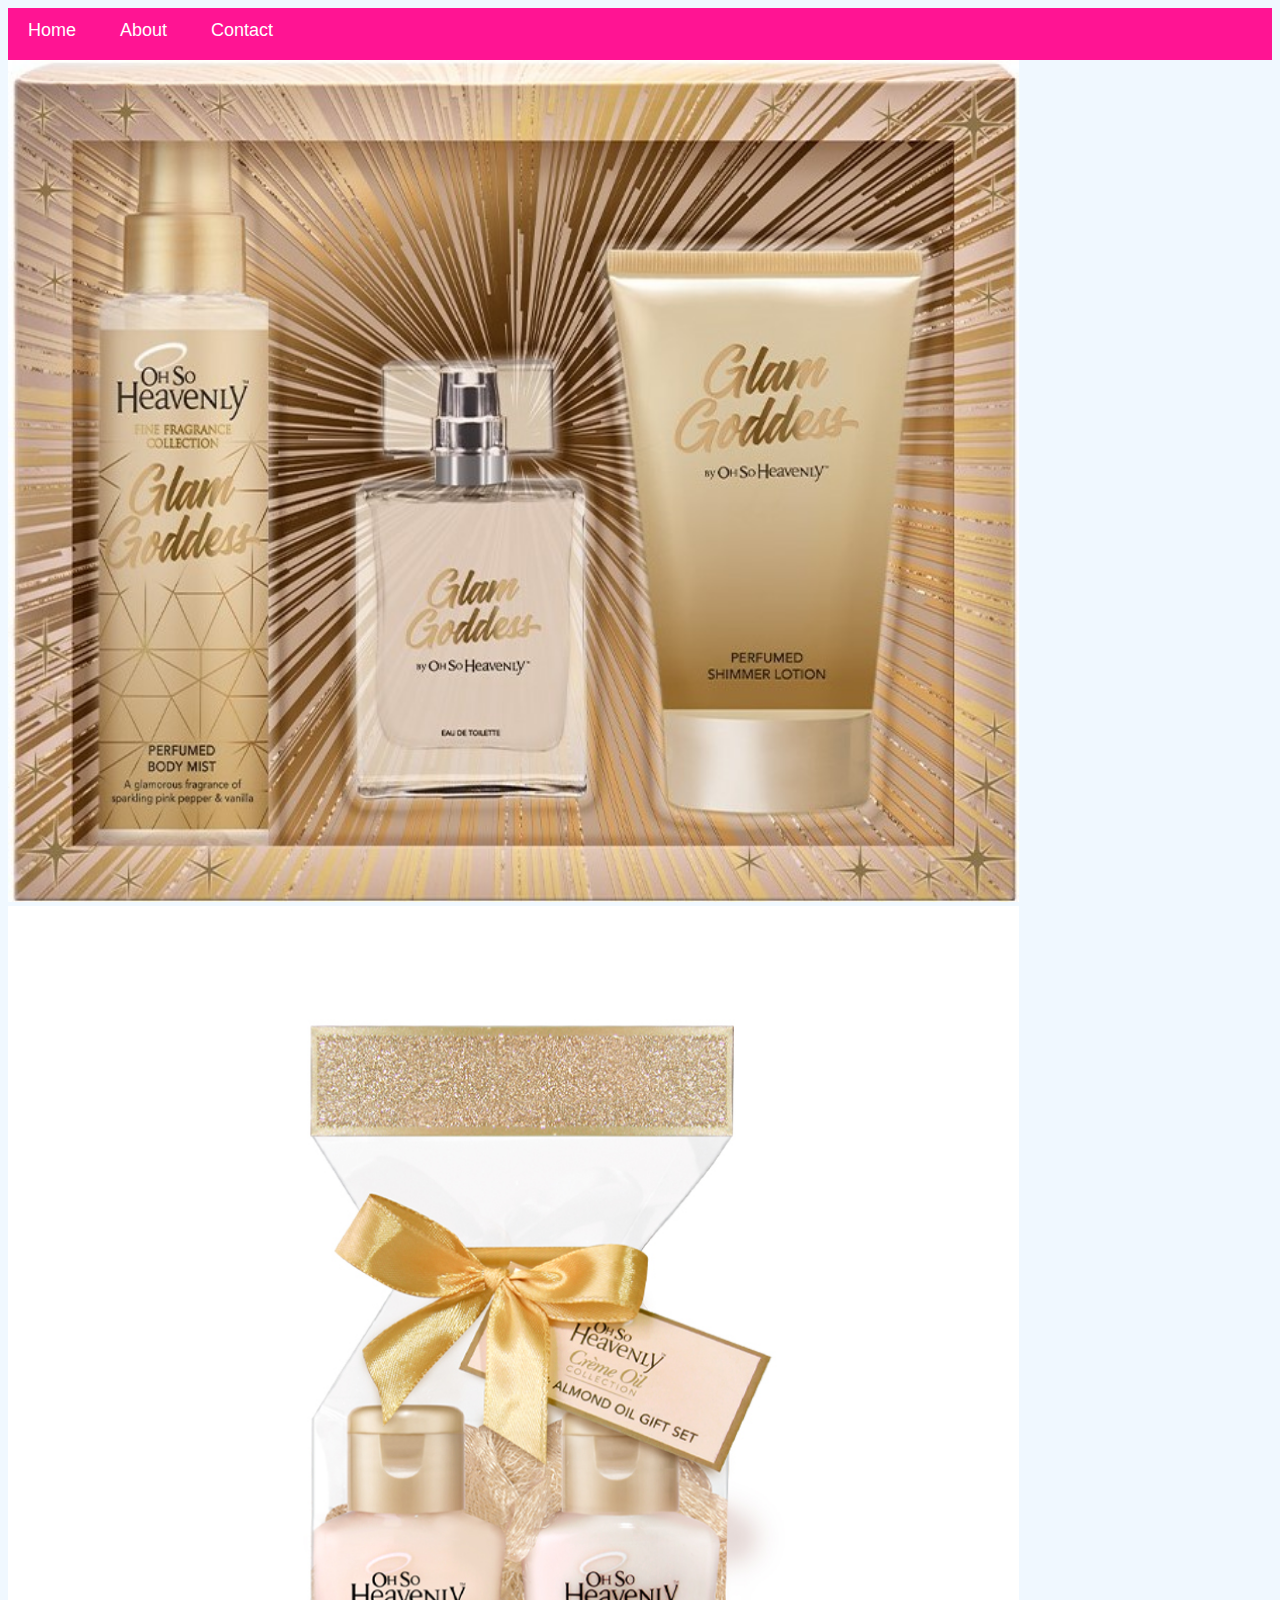
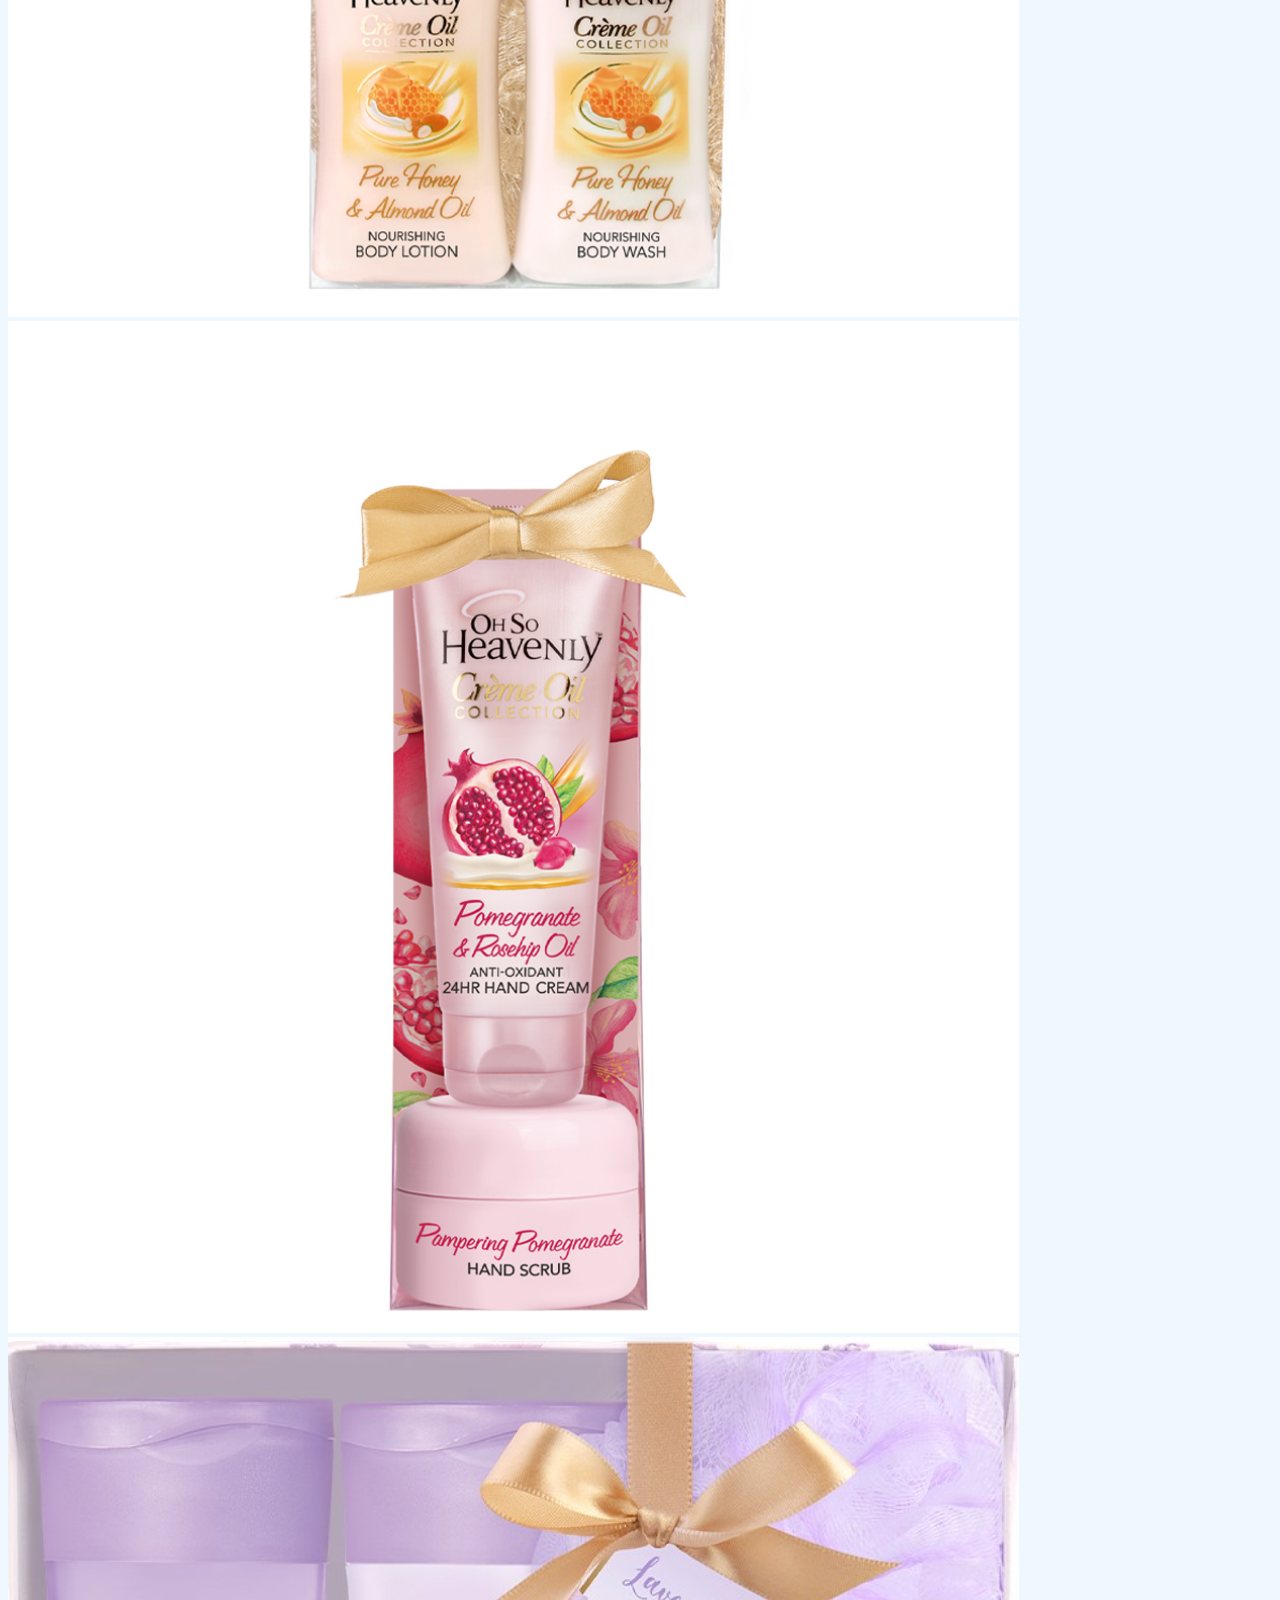
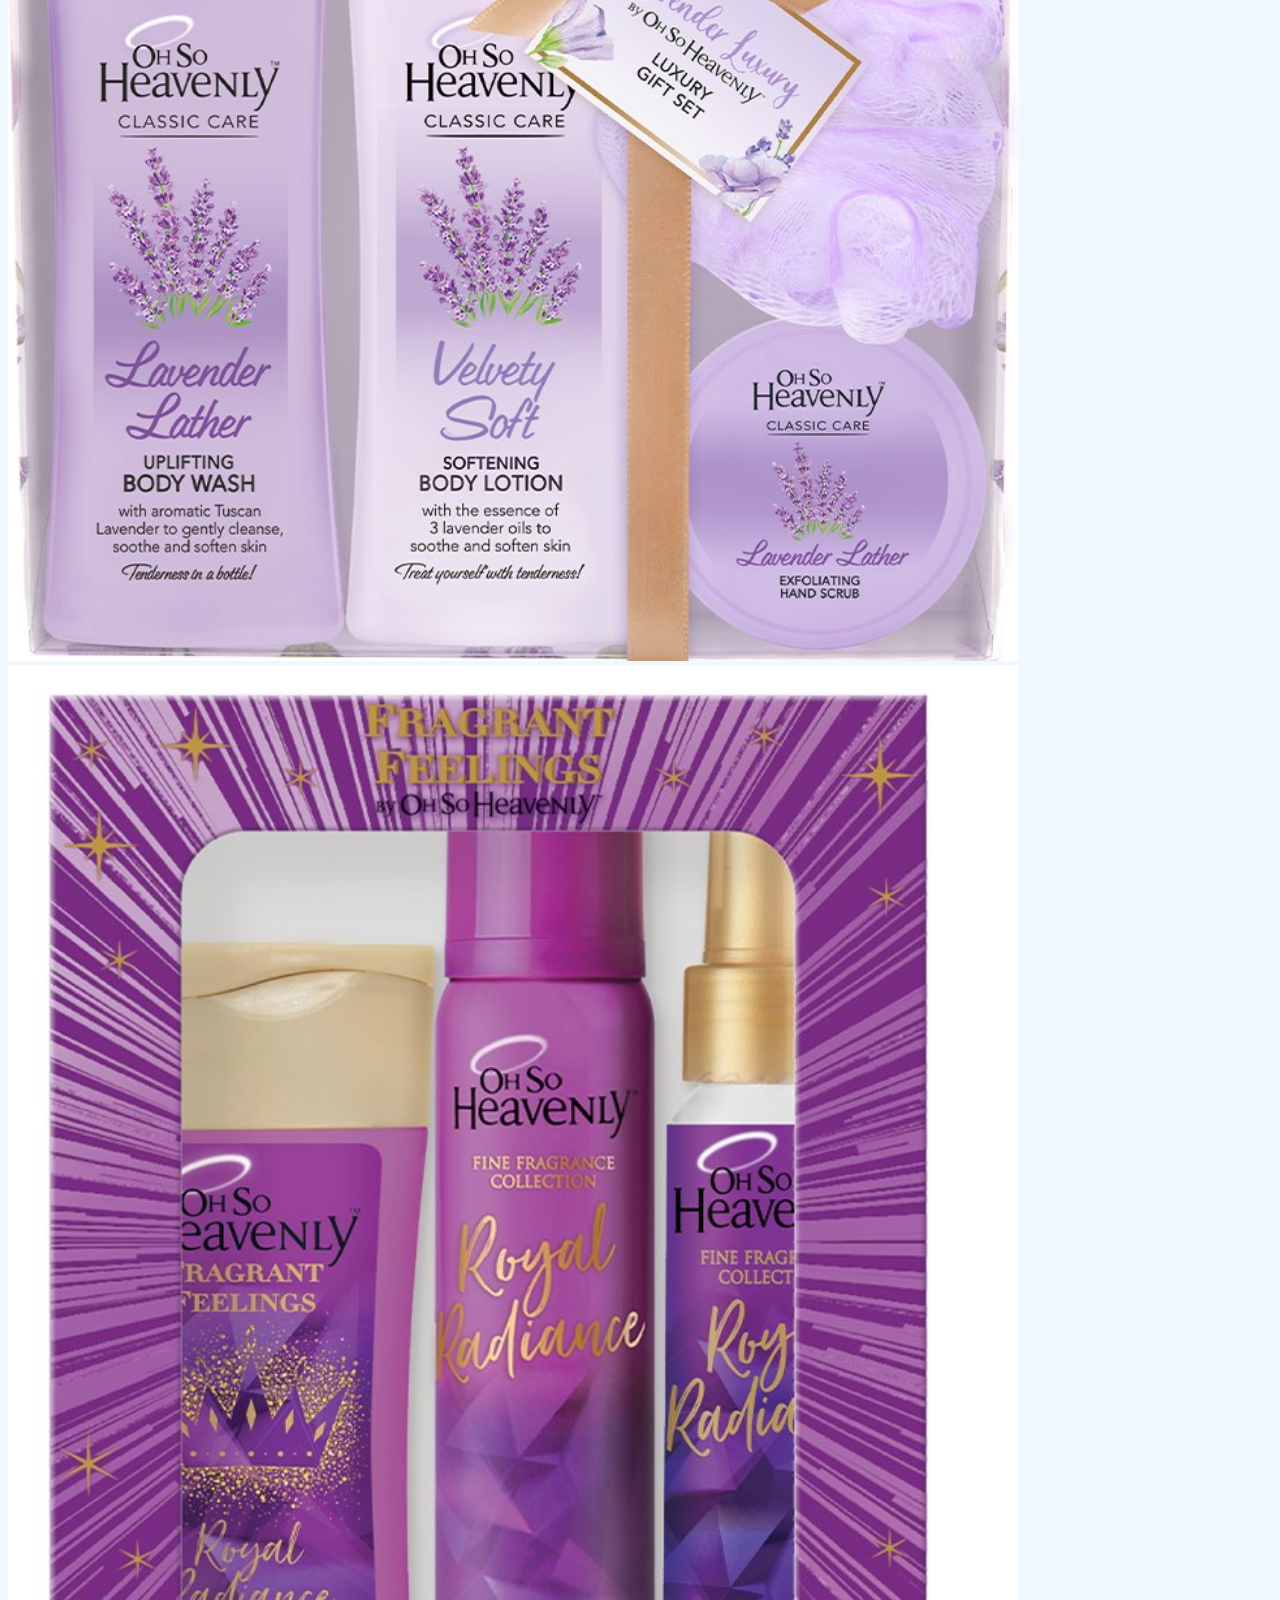
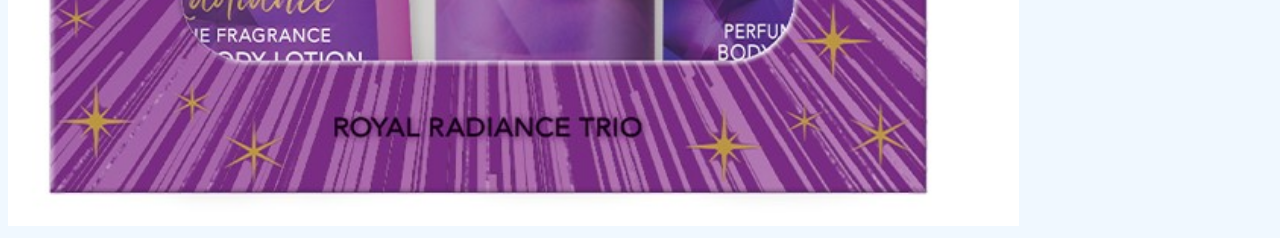
<file: index.html>
<!DOCTYPE html>
<html>
    <head>
        <link rel='stylesheet' href='style.css'>
   
    </head>
    <body>
        <div id='menu' >
            <a  href="index.html">Home</a>
            <a href="about.html">About</a>
            <a href="contact us.html">Contact</a>
           
        </div>
           
        <div class='gallery'>
            <a href=product-01.html><img src="images/product-01.jpg"/></a>
           
            <a href="product-02.html"><img src="images/CO_Honey_Cracker.jpg"/></a>
            
            <a href="product-04.html"><img src="images/Creme-Oil-Hand-Care-Pair.jpg"/></a>
           
            <a href="product-06.html"><img src="images/product-6.jpg"/></a>
           
            <a href="product-05.html"><img src="images/product-5.jpg"/></a>
            
        </div>
    </body>  
</html>
</file>
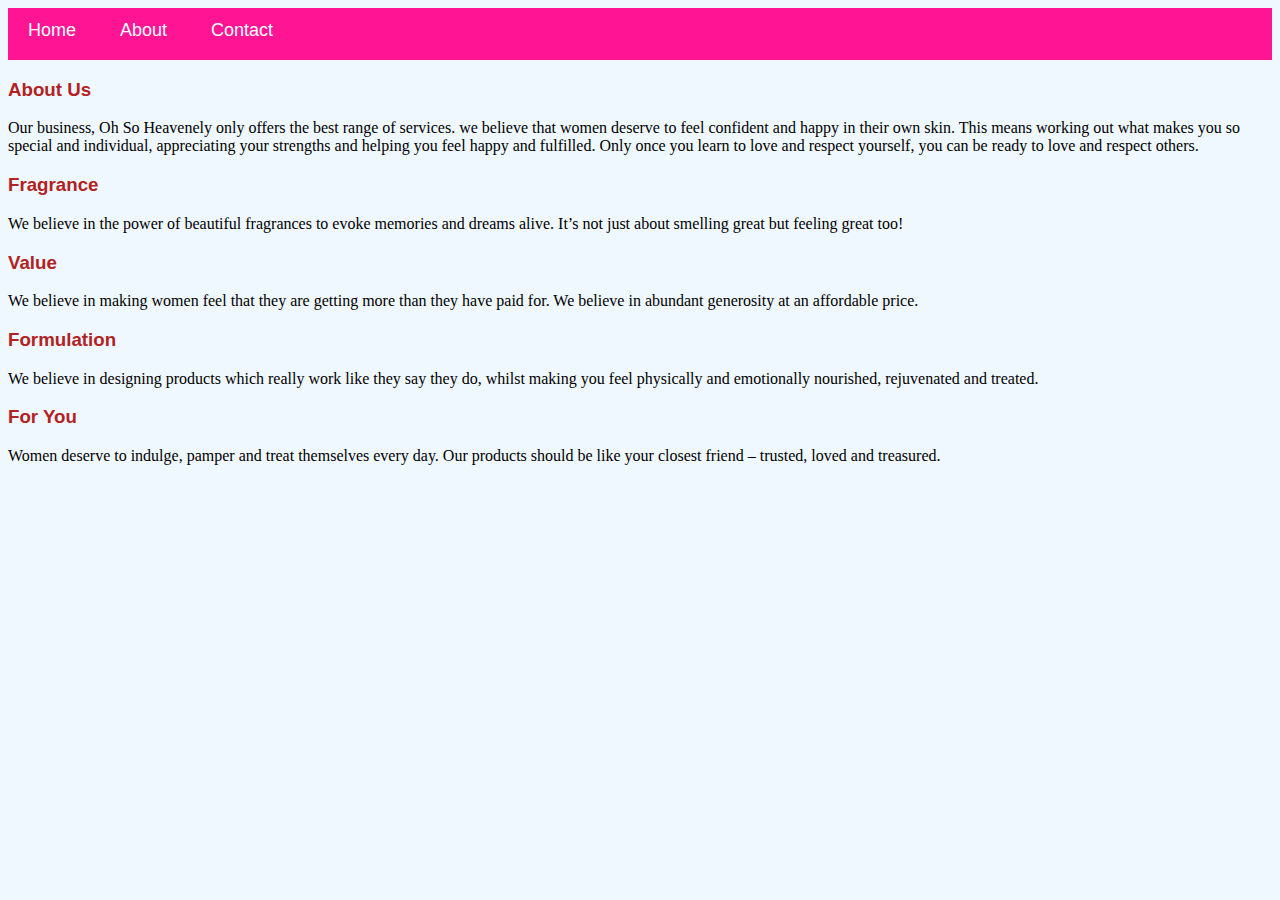
<file: about.html>
<!DOCTYPE html>
<html>
    <head>
        <link rel='stylesheet' href='style.css'>
   
    </head>
    
    <body>
        <div id='menu' >
            <a  href="index.html">Home</a>
            <a href="about.html">About</a>
            <a href="contact us.html">Contact</a>
        </div>
        <h3>About Us</h3>
        <p>Our business, Oh So Heavenely only offers the best range of services. we believe that women deserve to feel confident and happy in their own skin. This means working out what makes you so special and individual, appreciating your strengths and helping you feel happy and fulfilled. Only once you learn to love and respect yourself, you can be ready to love and respect others.</p>
        
        <h3>Fragrance</h3>
        <p>We believe in the power of beautiful fragrances to evoke memories and dreams alive. It’s not just about smelling great but feeling great too!</p>
        <h3>Value</h3>
        <p>We believe in making women feel that they are getting more than they have paid for. We believe in abundant generosity at an affordable price.</p>
        <h3>Formulation</h3>
        <p>We believe in designing products which really work like they say they do, whilst making you feel physically and emotionally nourished, rejuvenated and treated.</p>
        <h3>For You</h3>
        <p>Women deserve to indulge, pamper and treat themselves every day. Our products should be like your closest friend – trusted, loved and treasured.</p>
        
    </body>  
</html>
</file>
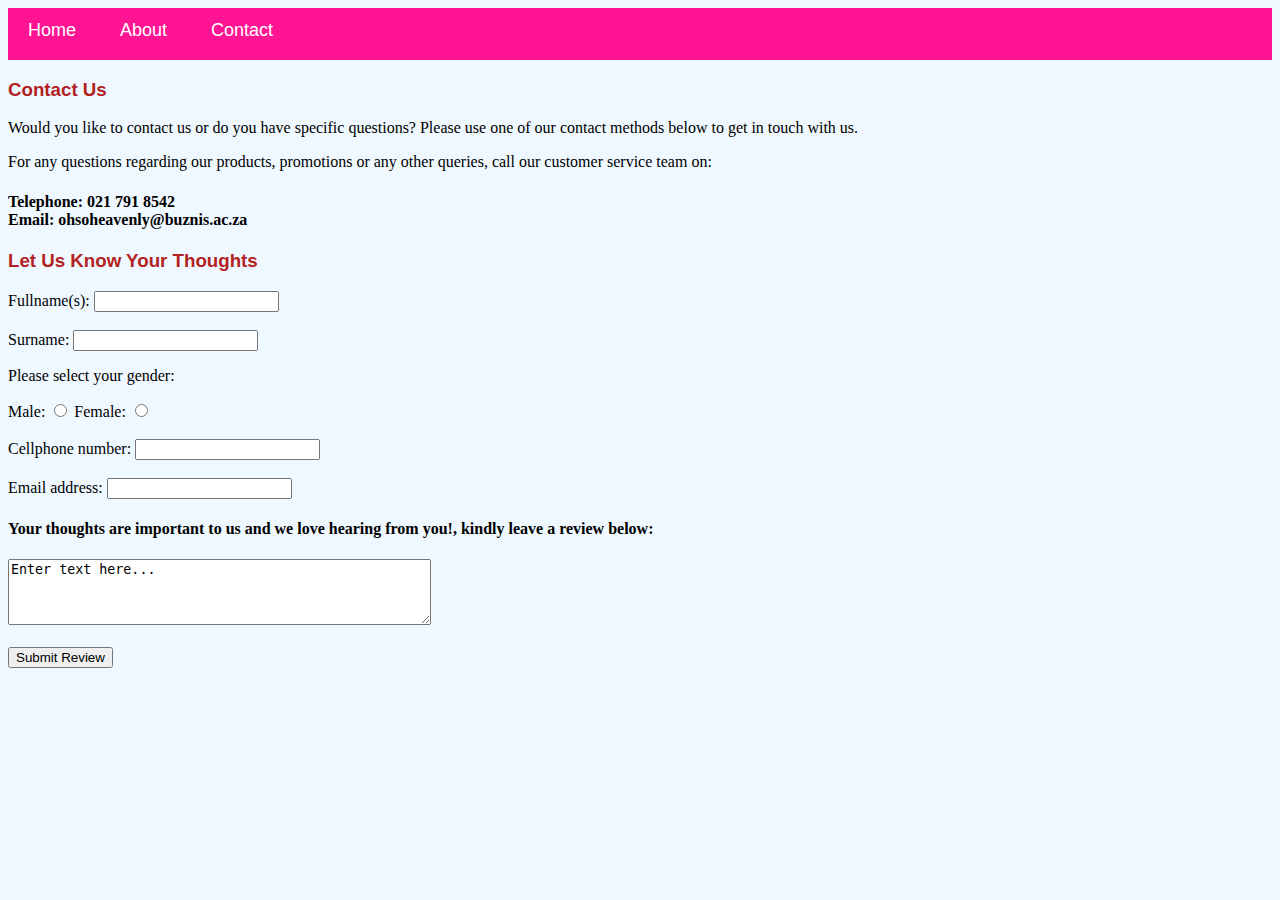
<file: contact us.html>
<!DOCTYPE html>
<html>
    <head>
        <link rel='stylesheet' href='style.css'>
   
    </head>
    <body>
        <div id='menu' >
            <a  href="index.html">Home</a>
            <a href="about.html">About</a>
            <a href="contact us.html">Contact</a>
           
        </div>
           
       <h3>Contact Us</h3>
        
        <p>Would you like to contact us or do you have specific questions? Please use one of our contact methods below to get in touch with us.</p>
        <p>For any questions regarding our products, promotions or any other queries, call our customer service team on:</p>
        <h4>Telephone: 021 791 8542
        <br/>
        Email: ohsoheavenly@buznis.ac.za</h4>
        
        <h3>Let Us Know Your Thoughts</h3>
        <forms>
            <label for="Fullname(s)">Fullname(s): </label>
            <input type="text" id="Fullname(s)"/>
            <br/><br/>
            <label for="Surname">Surname: </label>
            <input type="text" id="Surname"/>
            
            <p>Please select your gender:</p>
            <label for="Male">Male:</label>
            <input type="radio" id="Male" name="Gender">
            <label for="Female">Female:</label>
            <input type="radio" id="Female" name="Gender">
            <br/><br/>
            <label for="Cellphone number">Cellphone number: </label>
            <input type="text" id="Cellphone"/>
            <br/><br/>
            <label for="Email address">Email address: </label>
            <input type="text" id="Email address"/>
            
            <h4>Your thoughts are important to us and we love hearing from you!, kindly leave a review below:</h4>
            <textarea rows="4" cols="50" name="comment" form="userform">Enter text here...</textarea>
            <br/><br/>
            <button type="button" onclick="alert('Thank you for sharing your experience with us, We hope to see you again.')">Submit Review</button>
        
        </forms>
        
        
        
        
    </body>  
</html>
</file>
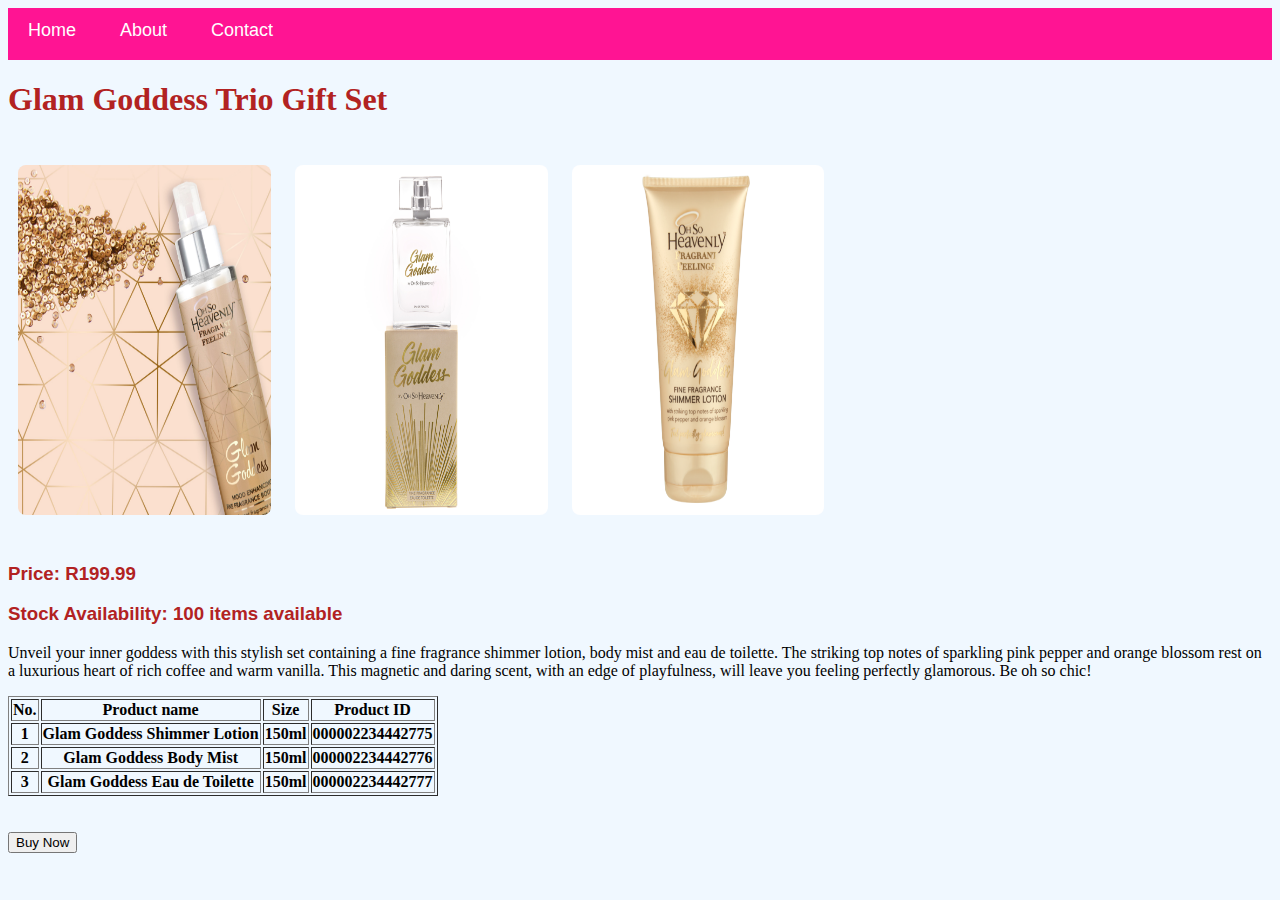
<file: product-01.html>
<!DOCTYPE html>
<html>
    <head>
        <link rel='stylesheet' href='style.css'>
   
    </head>
   
    <body>
        <div id="menu">
            <a href="index.html">Home</a>
            <a href="about.html">About</a>
            <a href="contact us.html">Contact</a>
        </div>
       
        <h1>Glam Goddess Trio Gift Set</h1>
        <div class='gallery1'>
            <img src="images/1product1-3.jpg" alt=/"1product1-3" width="300" height=" 350">
            <img src="images/1product2-3.jpg" alt=/"1product2-3" width="300" height=" 350">
            <img src="images/1product3-3.jpg" alt=/"1product3-3" width="300" height=" 350">
        </div>
        
        <h3>Price: R199.99</h3>
        <h3>Stock Availability: 100 items available </h3>
        <p>Unveil your inner goddess with this stylish set containing a fine fragrance shimmer lotion, body mist and eau de toilette. The striking top notes of sparkling pink pepper and orange blossom rest on a luxurious heart of rich coffee and warm vanilla. This magnetic and daring scent, with an edge of playfulness, will leave you feeling perfectly glamorous. Be oh so chic!</p>
       
        <table border='1'>
            <tr>
                <th>No.</th>
                <th>Product name</th>
                <th>Size</th>
                <th>Product ID</th>
            </tr>
            
            <tr>
                <th>1</th>
                <th>Glam Goddess Shimmer Lotion</th>
                <th>150ml</th>
                <th>000002234442775</th>
            </tr>
            
             <tr>
                <th>2</th>
                <th>Glam Goddess Body Mist</th>
                <th>150ml</th>
                <th>000002234442776</th> 
            </tr>
            
             <tr>
                <th>3</th>
                <th>Glam Goddess Eau de Toilette</th>
                <th>150ml</th>
                <th>000002234442777</th>
            </tr>
        </table>
            
        <br/>
        <br/>
        
    <button type="button" onclick="alert('Purchase Successful')">Buy Now</button>
 
        
    </body>  
   
</html>
</file>
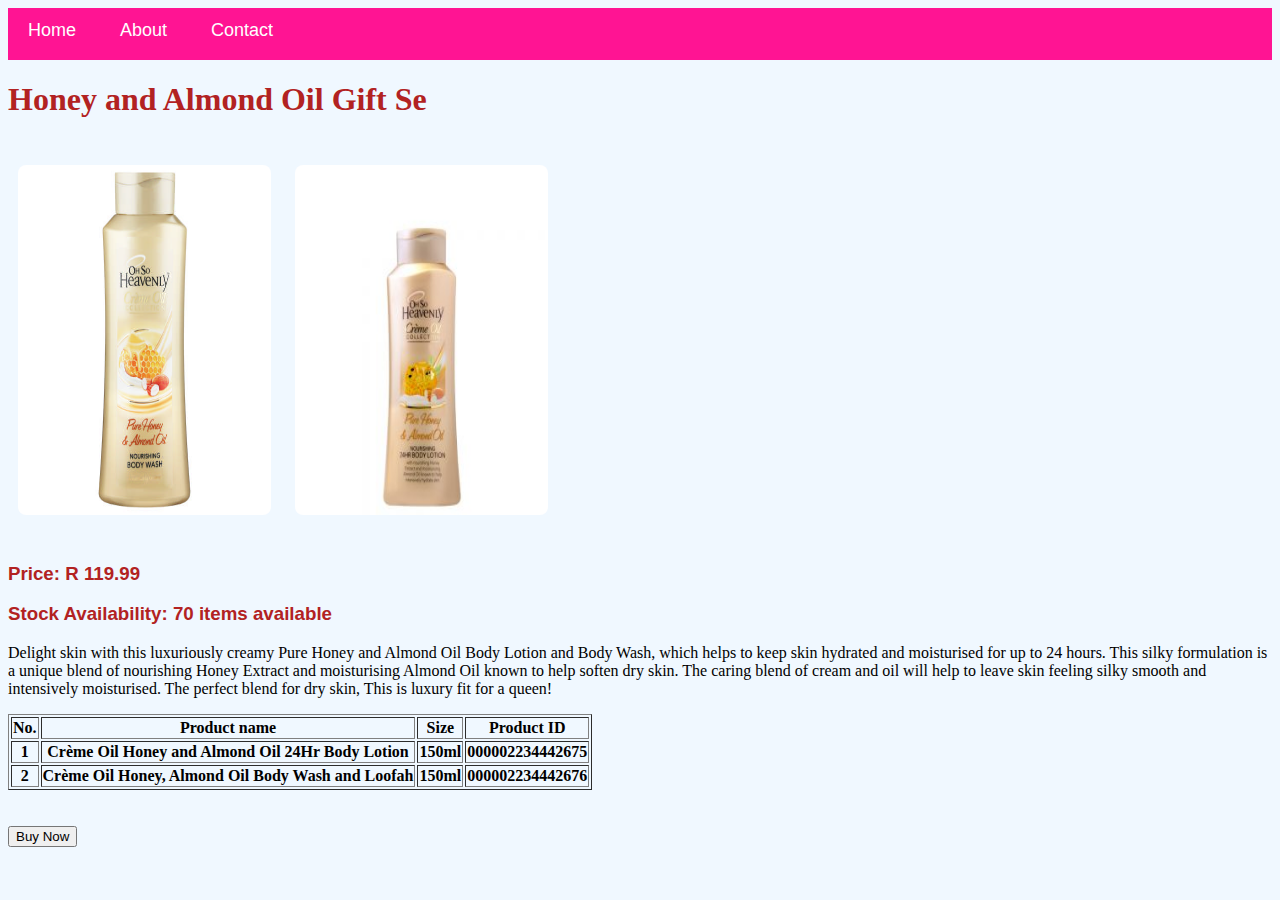
<file: product-02.html>
<html>
    <head>
        <link rel='stylesheet' href='style.css'>
   
    </head>
   
    <body>
        <div id="menu">
            <a href="index.html">Home</a>
            <a href="about.html">About</a>
            <a href="contact us.html">Contact</a>
        </div>
       
        <h1>Honey and Almond Oil Gift Se</h1>
        <div class='gallery1'>
            <img src="images/creme%20oil%20body%20wash.jpg" alt=/"creme%20oil%20body%20wash.jpg" width="300" height=" 350">
            <img src="images/Creme-Oil_PHAO_Foam_Body-Lotion_720ml-300x300.jpg" alt=/"Creme-Oil_PHAO_Foam_Body-Lotion_720ml-300x300.jpg" width="300" height=" 350">
        </div>
        
        <h3>Price: R 119.99</h3>
        <h3>Stock Availability: 70 items available </h3>
        <p>Delight skin with this luxuriously creamy Pure Honey and Almond Oil Body Lotion and Body Wash, which helps to keep skin hydrated and moisturised for up to 24 hours. This silky formulation is a unique blend of nourishing Honey Extract and moisturising Almond Oil known to help soften dry skin. The caring blend of cream and oil will help to leave skin feeling silky smooth and intensively moisturised. The perfect blend for dry skin, This is luxury fit for a queen!</p>
       
        <table border='1'>
            <tr>
                <th>No.</th>
                <th>Product name</th>
                <th>Size</th>
                <th>Product ID</th>
            </tr>
            
            <tr>
                <th>1</th>
                <th>Crème Oil Honey and Almond Oil 24Hr Body Lotion</th>
                <th>150ml</th>
                <th>000002234442675</th>
            </tr>
            
             <tr>
                <th>2</th>
                <th>Crème Oil Honey, Almond Oil Body Wash and Loofah</th>
                <th>150ml</th>
                <th>000002234442676</th>             
            </tr>
        </table>
            
        <br/>
        <br/>
        
    <button type="button" onclick="alert('Purchase Successful')">Buy Now</button>
 
        
    </body>  
   
</html>
</file>
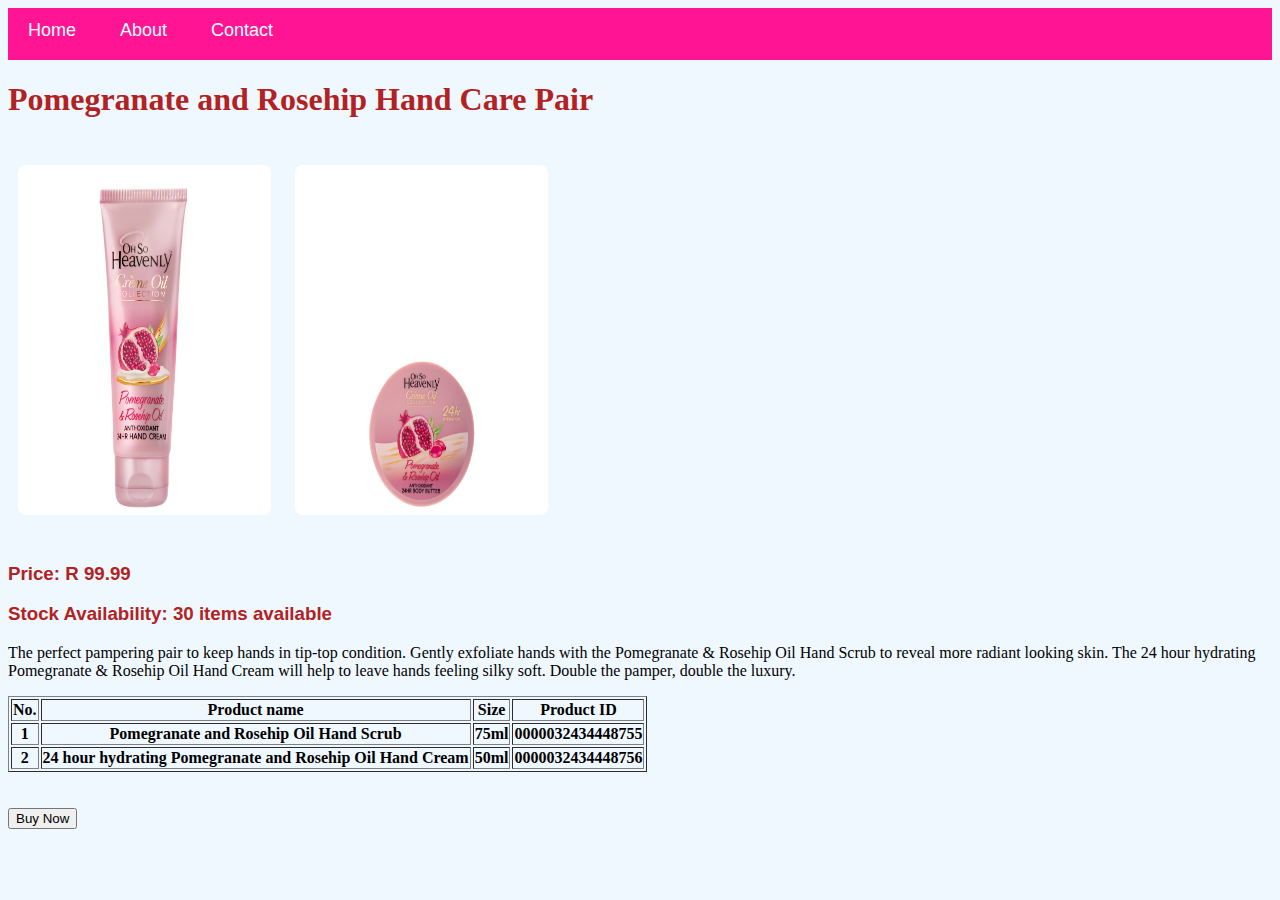
<file: product-04.html>
<!DOCTYPE html>
<html>
    <head>
        <link rel='stylesheet' href='style.css'>
   
    </head>
   
    <body>
        <div id="menu">
            <a href="index.html">Home</a>
            <a href="about.html">About</a>
            <a href="contact us.html">Contact</a>
        </div>
       
        <h1>Pomegranate and Rosehip Hand Care Pair</h1>
        <div class='gallery1'>
            <img src="images/Creme-Oil_Pom_HandCream_75ml_.jpg" alt=/"images/Creme-Oil_Pom_HandCream_75ml_.jpg" width="300" height=" 350">
            <img src="images/Creme-Oil_Body-Butter_200ml.jpg" alt=/"images/Creme-Oil_Body-Butter_200ml.jpg" width="300" height=" 350">
        </div>
        
        <h3>Price: R 99.99</h3>
        <h3>Stock Availability: 30 items available</h3>
        <p>The perfect pampering pair to keep hands in tip-top condition. Gently exfoliate hands with the Pomegranate & Rosehip Oil Hand Scrub to reveal more radiant looking skin. The 24 hour hydrating Pomegranate & Rosehip Oil Hand Cream will help to leave hands feeling silky soft. Double the pamper, double the luxury.</p>
       
        <table border='1'>
            <tr>
                <th>No.</th>
                <th>Product name</th>
                <th>Size</th>
                <th>Product ID</th>
            </tr>
            
            <tr>
                <th>1</th>
                <th>Pomegranate and Rosehip Oil Hand Scrub</th>
                <th>75ml</th>
                <th>0000032434448755</th>
            </tr>
            
             <tr>
                <th>2</th>
                <th>24 hour hydrating Pomegranate and Rosehip Oil Hand Cream</th>
                <th>50ml</th>
                <th>0000032434448756</th> 
            </tr>
        </table>
            
        <br/>
        <br/>
        
    <button type="button" onclick="alert('Purchase Successful')">Buy Now</button>
 
        
    </body>  
   
</html>
</file>
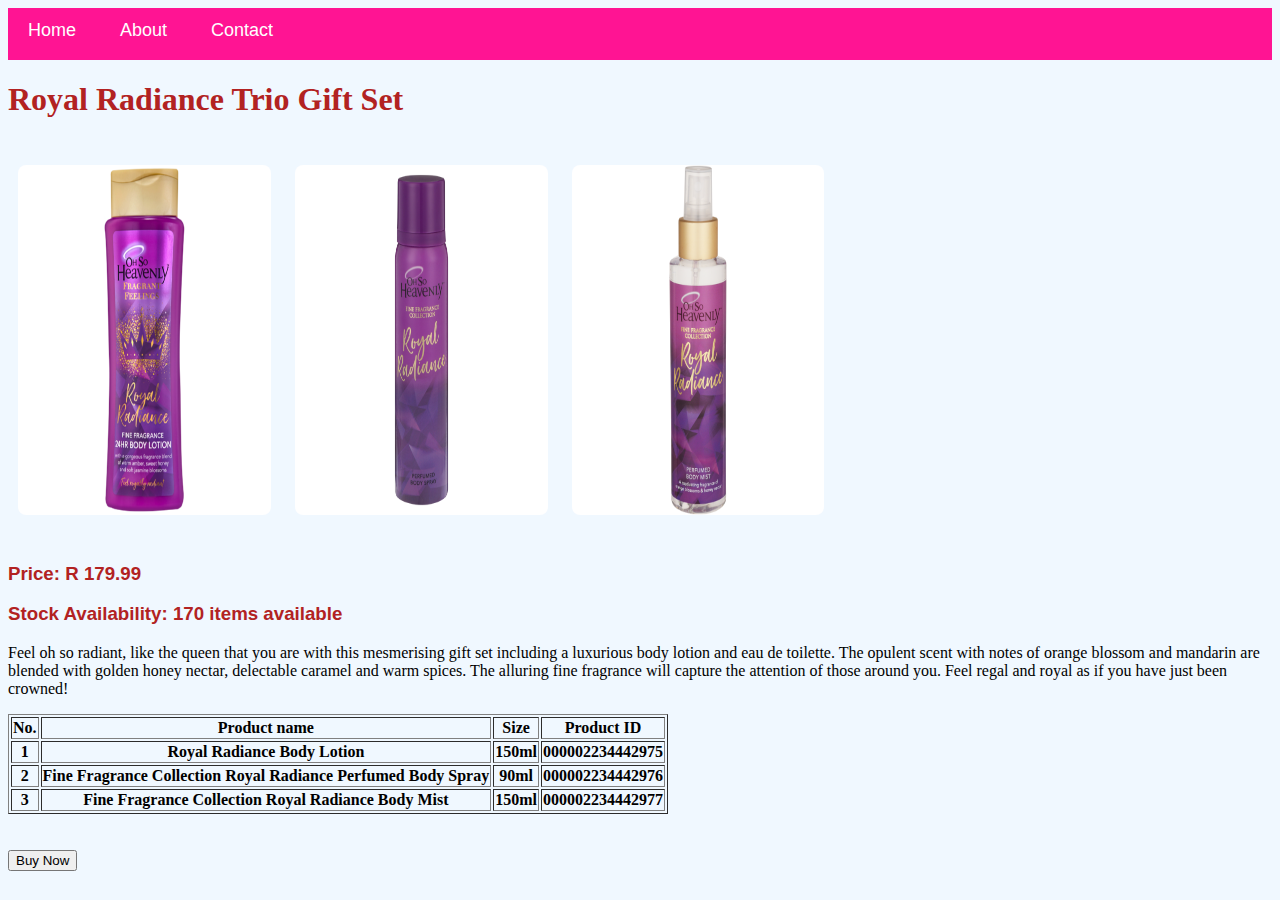
<file: product-05.html>
<!DOCTYPE html>
<html>
    <head>
        <link rel='stylesheet' href='style.css'>
   
    </head>
   
    <body>
        <div id="menu">
            <a href="index.html">Home</a>
            <a href="about.html">About</a>
            <a href="contact us.html">Contact</a>
        </div>
       
        <h1>Royal Radiance Trio Gift Set</h1>
        <div class='gallery1'>
            <img src="images/royal%20radiance%20body%20lotion.jpg" alt=/"royal%20radiance%20body%20lotion.jpg" width="300" height=" 350">
            <img src="images/royal%20radiance%20perfume.jpg" alt=/"royal%20radiance%20perfume.jpg" width="300" height=" 350">
            <img src="images/royal%20radiance%20spitz.jpg" alt=/"images/royal%20radiance%20spitz.jpg" width="300" height=" 350">
        </div>
        
        <h3>Price: R 179.99</h3>
        <h3>Stock Availability: 170 items available</h3>
        <p>Feel oh so radiant, like the queen that you are with this mesmerising gift set including a luxurious body lotion and eau de toilette. The opulent scent with notes of orange blossom and mandarin are blended with golden honey nectar, delectable caramel and warm spices. The alluring fine fragrance will capture the attention of those around you. Feel regal and royal as if you have just been crowned!</p>
       
        <table border='1'>
            <tr>
                <th>No.</th>
                <th>Product name</th>
                <th>Size</th>
                <th>Product ID</th>
            </tr>
            
            <tr>
                <th>1</th>
                <th>Royal Radiance Body Lotion</th>
                <th>150ml</th>
                <th>000002234442975</th>
            </tr>
            
             <tr>
                <th>2</th>
                <th>Fine Fragrance Collection Royal Radiance Perfumed Body Spray</th>
                <th>90ml</th>
                <th>000002234442976</th> 
            </tr>
            
             <tr>
                <th>3</th>
                <th>Fine Fragrance Collection Royal Radiance Body Mist</th>
                <th>150ml</th>
                <th>000002234442977</th>
            </tr>
        </table>
            
        <br/>
        <br/>
        
    <button type="button" onclick="alert('Purchase Successful')">Buy Now</button>
 
        
    </body>  
   
</html>
</file>
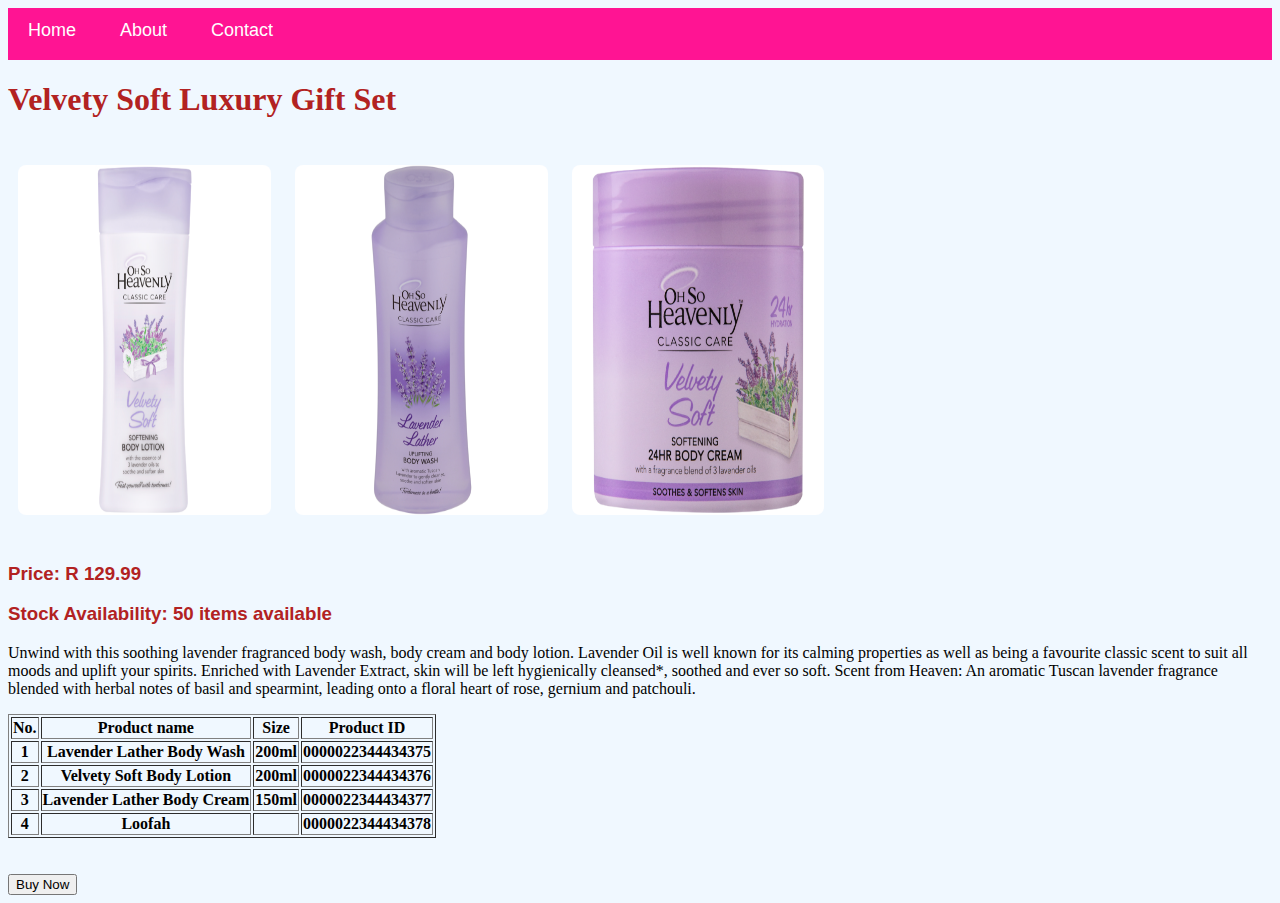
<file: product-06.html>
<html>
    <head>
        <link rel='stylesheet' href='style.css'>
   
    </head>
   
    <body>
        <div id="menu">
            <a href="index.html">Home</a>
            <a href="about.html">About</a>
            <a href="contact us.html">Contact</a>
        </div>
       
        <h1>Velvety Soft Luxury Gift Set</h1>
        <div class='gallery1'>
            <img src="images/lavender%20body%20lotion.jpg" alt=/"lavender%20body%20lotion.jpg" width="300" height=" 350">
            <img src="images/lavender%20bosy%20wash.jpg" alt=/"lavender%20bosy%20wash.jpg" width="300" height=" 350">
            <img src="images/lavender%20body%20cream.jpg" alt=/"lavender%20body%20cream.jpg" width="300" height=" 350">
            
        </div>
        
        
        <h3>Price: R 129.99</h3>
        <h3>Stock Availability: 50 items available</h3>
        <p>Unwind with this soothing lavender fragranced body wash, body cream and body lotion. Lavender Oil is well known for its calming properties as well as being a favourite classic scent to suit all moods and uplift your spirits. Enriched with Lavender Extract, skin will be left hygienically cleansed*, soothed and ever so soft.
        Scent from Heaven: An aromatic Tuscan lavender fragrance blended with herbal notes of basil and spearmint, leading onto a floral heart of rose, gernium and patchouli.</p>
       
        <table border='1'>
            <tr>
                <th>No.</th>
                <th>Product name</th>
                <th>Size</th>
                <th>Product ID</th>
            </tr>
            
            <tr>
                <th>1</th>
                <th>Lavender Lather Body Wash</th>
                <th>200ml</th>
                <th>0000022344434375</th>
            </tr>
            
             <tr>
                <th>2</th>
                <th>Velvety Soft Body Lotion</th>
                <th>200ml</th>
                <th>0000022344434376</th> 
            </tr>
            
            <tr>
                <th>3</th>
                <th>Lavender Lather Body Cream</th>
                <th>150ml</th>
                <th>0000022344434377</th>
            </tr>
            
            <tr>
                <th>4</th>
                <th>Loofah</th>
                <th></th>
                <th>0000022344434378</th>
            </tr>
            
        </table>
            
        <br/>
        <br/>
        
    <button type="button" onclick="alert('Purchase Successful')">Buy Now</button>
 
        
    </body>  
   
</html>
</file>
<file: style.css>
.gallery img{
    width: 80%;
    
 }

h3{
    color:firebrick;
    font-family:sans-serif;
}

h1{
    font-family:serif;
    color: firebrick;
   
}

#menu{
    width: 100%;
    height: 40px;
    background-color:deeppink;
    padding-top: 12px;

}



#menu a{
      color:#ffffff;
      font-family: Helvetica, sans-serif;
      font-size: 18px;
      text-decoration:none;
      font-weight: 800px;
     
      padding-left: 20px;
      padding-right: 20px;
}

#menu a:hover{
       color: #5077bd;
}

body {
  background-color: aliceblue ;
}

.gallery1 img{
        width: 20%;
        border-radius: 8px;
        display: inline-block;
        margin: 25px 10px;
}
</file>
